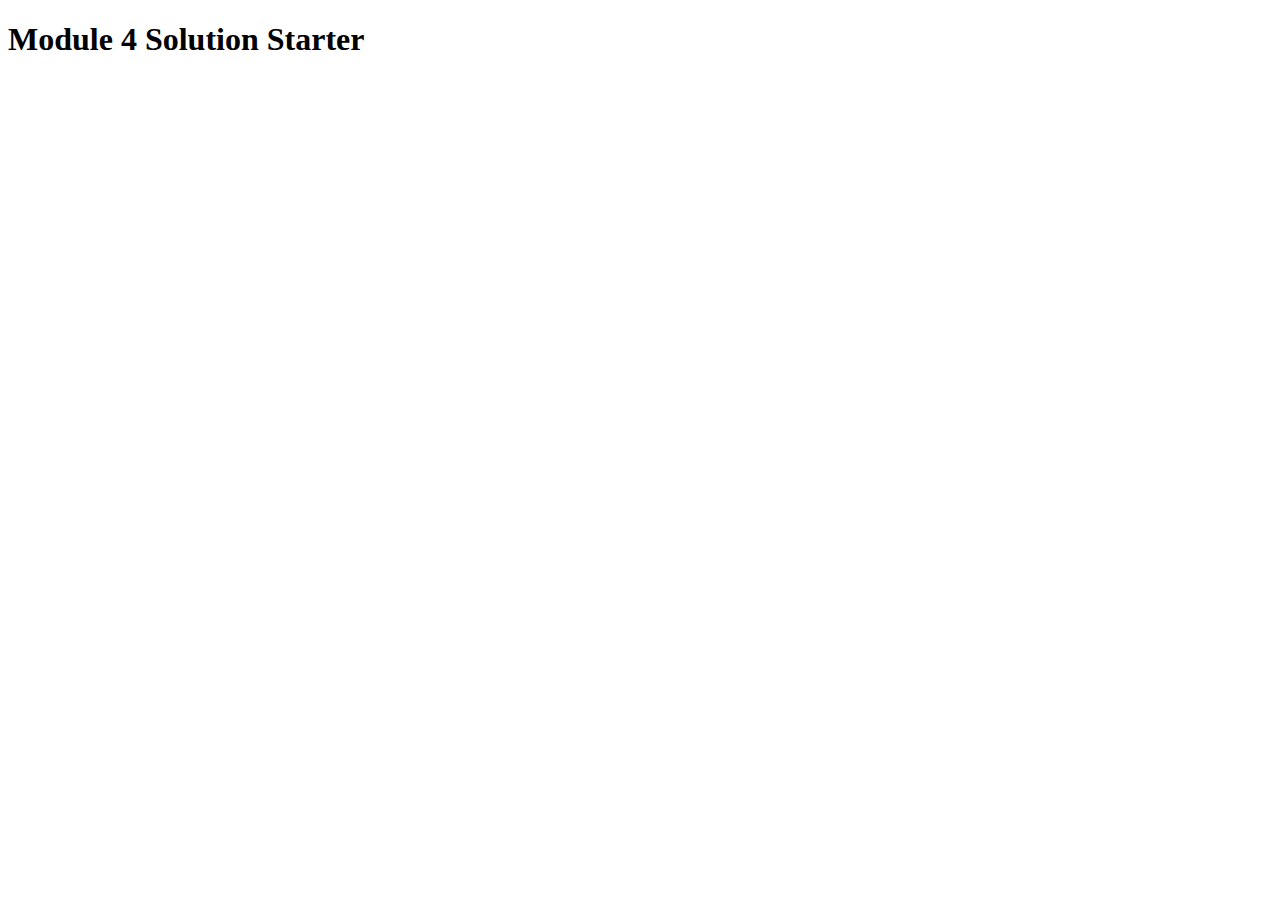
<file: module4-solution/index.html>
<!DOCTYPE html>
<html>
<head>
  <meta charset="utf-8">
  <title>Module 4 Solution Starter</title>
  <script>
    var names = []; // DO NOT REMOVE
  </script>
  <script src="SpeakHello.js"></script>
  <script src="SpeakGoodBye.js"></script>
  <script src="script.js"></script>
</head>
<body>
  <h1>Module 4 Solution Starter</h1>
</body>
</html>
</file>
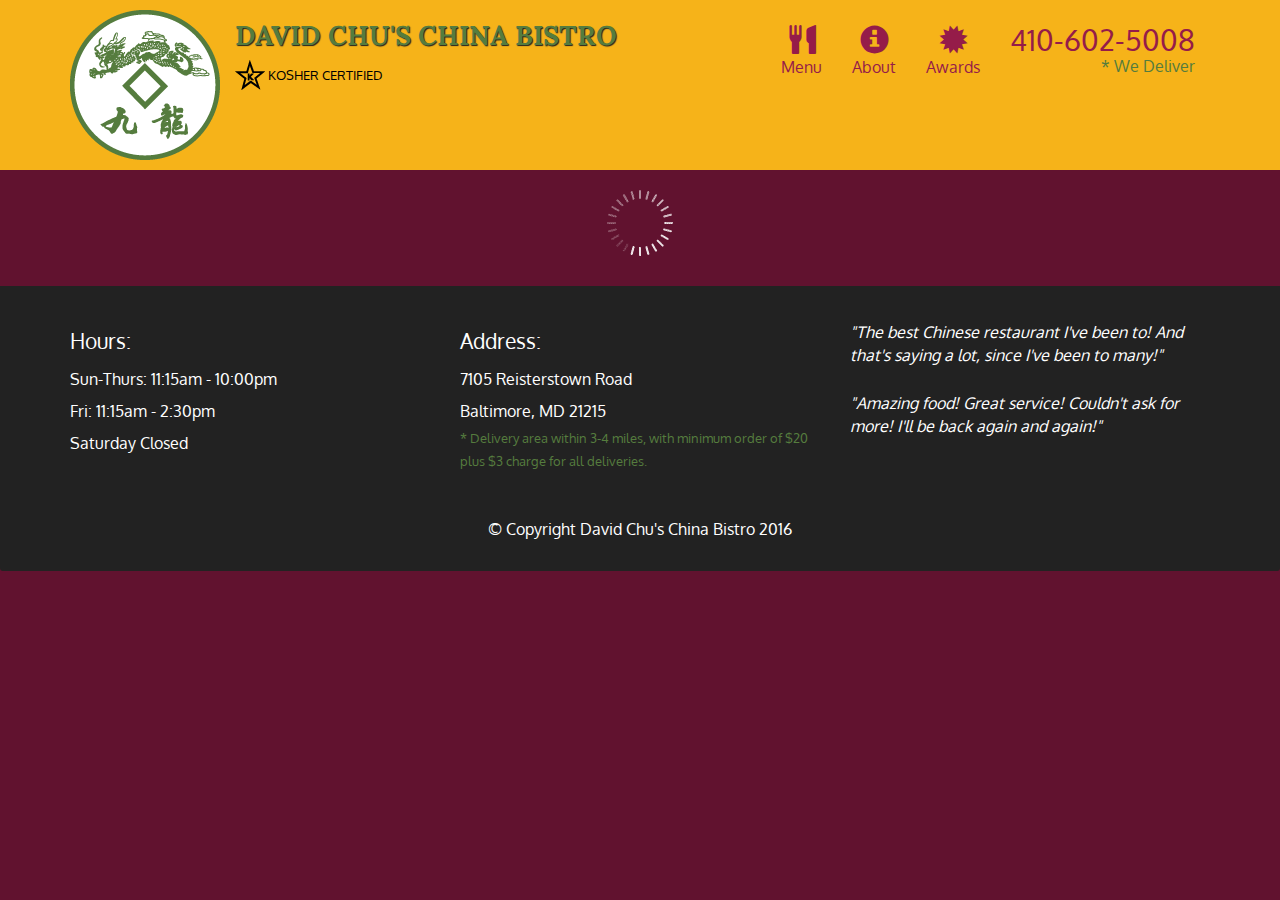
<file: module5-solution/index.html>
<!doctype html>
<html lang="en">
  <head>
    <meta charset="utf-8">
    <meta http-equiv="X-UA-Compatible" content="IE=edge">
    <meta name="viewport" content="width=device-width, initial-scale=1">
    <title>David Chu's China Bistro</title>
    <link rel="stylesheet" href="css/bootstrap.min.css">
    <link rel="stylesheet" href="css/styles.css">
    <link href='https://fonts.googleapis.com/css?family=Oxygen:400,300,700' rel='stylesheet' type='text/css'>
    <link href='https://fonts.googleapis.com/css?family=Lora' rel='stylesheet' type='text/css'>
  </head>
<body>
  <header>
    <nav id="header-nav" class="navbar navbar-default">
      <div class="container">
        <div class="navbar-header">
          <a href="index.html" class="pull-left visible-md visible-lg">
            <div id="logo-img" alt="Logo image"></div>
          </a>

          <div class="navbar-brand">
            <a href="index.html"><h1>David Chu's China Bistro</h1></a>
            <p>
              <img src="images/star-k-logo.png" alt="Kosher certification">
              <span>Kosher Certified</span>
            </p>
          </div>

          <button id="navbarToggle" type="button" class="navbar-toggle collapsed" data-toggle="collapse" data-target="#collapsable-nav" aria-expanded="false">
            <span class="sr-only">Toggle navigation</span>
            <span class="icon-bar"></span>
            <span class="icon-bar"></span>
            <span class="icon-bar"></span>
          </button>
        </div>
        
        <div id="collapsable-nav" class="collapse navbar-collapse">
           <ul id="nav-list" class="nav navbar-nav navbar-right">
            <li id="navHomeButton" class="visible-xs active">
              <a href="index.html">
                <span class="glyphicon glyphicon-home"></span> Home</a>
            </li>
            <li id="navMenuButton">
              <a href="#" onclick="$dc.loadMenuCategories();">
                <span class="glyphicon glyphicon-cutlery"></span><br class="hidden-xs"> Menu</a>
            </li>
            <li>
              <a href="#">
                <span class="glyphicon glyphicon-info-sign"></span><br class="hidden-xs"> About</a>
            </li>
            <li>
              <a href="#">
                <span class="glyphicon glyphicon-certificate"></span><br class="hidden-xs"> Awards</a>
            </li>
            <li id="phone" class="hidden-xs">
              <a href="tel:410-602-5008">
                <span>410-602-5008</span></a><div>* We Deliver</div>
            </li>
          </ul><!-- #nav-list -->
        </div><!-- .collapse .navbar-collapse -->
      </div><!-- .container -->
    </nav><!-- #header-nav -->
  </header>

  <div id="call-btn" class="visible-xs">
    <a class="btn" href="tel:410-602-5008">
    <span class="glyphicon glyphicon-earphone"></span>
    410-602-5008
    </a>
  </div>
  <div id="xs-deliver" class="text-center visible-xs">* We Deliver</div>

  <div id="main-content" class="container"></div>

  <footer class="panel-footer">
    <div class="container">
      <div class="row">
        <section id="hours" class="col-sm-4">
          <span>Hours:</span><br>
          Sun-Thurs: 11:15am - 10:00pm<br>
          Fri: 11:15am - 2:30pm<br>
          Saturday Closed
          <hr class="visible-xs">
        </section>
        <section id="address" class="col-sm-4">
          <span>Address:</span><br>
          7105 Reisterstown Road<br>
          Baltimore, MD 21215
          <p>* Delivery area within 3-4 miles, with minimum order of $20 plus $3 charge for all deliveries.</p>
          <hr class="visible-xs">
        </section>
        <section id="testimonials" class="col-sm-4">
          <p>"The best Chinese restaurant I've been to! And that's saying a lot, since I've been to many!"</p>
          <p>"Amazing food! Great service! Couldn't ask for more! I'll be back again and again!"</p>
        </section>
      </div>
      <div class="text-center">&copy; Copyright David Chu's China Bistro 2016</div>
    </div>
  </footer>

  <!-- jQuery (Bootstrap JS plugins depend on it) -->
  <script src="js/jquery-2.1.4.min.js"></script>
  <script src="js/bootstrap.min.js"></script>
  <script src="js/ajax-utils.js"></script>
  <script src="js/script.js"></script>
</body>
</html>
</file>
<file: module5-solution/css/styles.css>
body {
  font-size: 16px;
  color: #fff;
  background-color: #61122f;
  font-family: 'Oxygen', sans-serif;
}

/** HEADER **/
#header-nav {
  background-color: #f6b319;
  border-radius: 0;
  border: 0;
}

#logo-img {
  background: url('../images/restaurant-logo_large.png') no-repeat;
  width: 150px;
  height: 150px;
  margin: 10px 15px 10px 0;
}

.navbar-brand {
  padding-top: 25px;
}
.navbar-brand h1 { /* Restaurant name */
  font-family: 'Lora', serif;
  color: #557c3e;
  font-size: 1.5em;
  text-transform: uppercase;
  font-weight: bold;
  text-shadow: 1px 1px 1px #222;
  margin-top: 0;
  margin-bottom: 0;
  line-height: .75;
}
.navbar-brand a:hover, .navbar-brand a:focus {
  text-decoration: none;
}
.navbar-brand p { /* Kosher cert */
  color: #000;
  text-transform: uppercase;
  font-size: .7em;
  margin-top: 15px;
}
.navbar-brand p span { /* Star-K */
  vertical-align: middle;
}

#nav-list {
  margin-top: 10px;
}
#nav-list a {
  color: #951C49;
  text-align: center;
}
#nav-list a:hover {
  background: #E7E7E7;
}
#nav-list a span {
  font-size: 1.8em;
}

#phone {
  margin-top: 5px;
}
#phone a { /* Phone number */
  text-align: right;
  padding-bottom: 0;
}
#phone div { /* We Deliver */
  color: #557c3e;
  text-align: right;
  padding-right: 15px;
}

.navbar-header button.navbar-toggle, .navbar-header .icon-bar {
  border: 1px solid #61122f;
}
.navbar-header button.navbar-toggle {
  clear: both;
  margin-top: -30px;
}
/* END HEADER */

/* FOOTER */
.panel-footer {
  margin-top: 30px;
  padding-top: 35px;
  padding-bottom: 30px;
  background-color: #222;
  border-top: 0;
}
.panel-footer div.row {
  margin-bottom: 35px;
}
#hours, #address {
  line-height: 2;
}
#hours > span, #address > span {
  font-size: 1.3em;
}
#address p {
  color: #557c3e;
  font-size: .8em;
  line-height: 1.8;
}
#testimonials {
  font-style: italic;
}
#testimonials p:nth-child(2) {
  margin-top: 25px;
}
/* END FOOTER */



/* HOME PAGE */
.container .jumbotron {
  box-shadow: 0 0 50px #3F0C1F;
  border: 2px solid #3F0C1F;
}

#menu-tile, #specials-tile, #map-tile {
  height: 250px;
  width: 100%;
  margin-bottom: 15px;
  position: relative;
  border: 2px solid #3F0C1F;
  overflow: hidden;
}
#menu-tile:hover, #specials-tile:hover, #map-tile:hover {
  box-shadow: 0 1px 5px 1px #cccccc;
}
#menu-tile {
  background: url('../images/menu-tile.jpg') no-repeat;
  background-position: center;
}
#specials-tile {
  background: url('../images/specials-tile.jpg') no-repeat;
  background-position: center;
}
#menu-tile span, #specials-tile span, #map-tile span {
  position: absolute;
  bottom: 0;
  right: 0;
  width: 100%;
  text-align: center;
  font-size: 1.6em;
  text-transform: uppercase;
  background-color: #000;
  color: #fff;
  opacity: .8;
}
/* END HOME PAGE */

/* MENU CATEGORIES PAGE */
.category-tile { 
  position: relative;
  border: 2px solid #3F0C1F;
  overflow: hidden;
  width: 200px;
  height: 200px;
  margin: 0 auto 15px;
}
.category-tile span {
  position: absolute;
  bottom: 0;
  right: 0;
  width: 100%;
  text-align: center;
  font-size: 1.2em;
  text-transform: uppercase;
  background-color: #000;
  color: #fff;
  opacity: .8;
}
.category-tile:hover {
  box-shadow: 0 1px 5px 1px #cccccc;
}

#menu-categories-title + div {
  margin-bottom: 50px;
}
/* END MENU CATEGORIES PAGE */

/* SINGLE CATEGORY PAGE */
.menu-item-tile {
  margin-bottom: 25px;
}
.menu-item-tile hr {
  width: 80%;
}
.menu-item-tile .menu-item-price {
  font-size: 1.1em;
  text-align: right;
  margin-top: -15px;
  margin-right: -15px;
}
.menu-item-tile .menu-item-price span {
  font-size: .6em;
}
.menu-item-photo {
  position: relative;
  border: 2px solid #3F0C1F; 
  overflow: hidden;
  padding: 0;
  margin-right: -15px;
  margin-left: auto;
  margin-bottom: 20px;
  max-width: 250px;
}
.menu-item-photo div {
  position: absolute;
  bottom: 0;
  right: 0;
  width: 80px;
  background-color: #557c3e;
  text-align: center;
}
.menu-item-description {
  padding-right: 30px;
}
h3.menu-item-title {
  margin: 0 0 10px;
}
.menu-item-details {
  font-size: .9em;
  font-style: italic;
}
/* END SINGLE CATEGORY PAGE */


/********** Large devices only **********/
@media (min-width: 1200px) {
  .container .jumbotron {
    background: url('../images/jumbotron_1200.jpg') no-repeat;
    height: 675px;
  }
}

/********** Medium devices only **********/
@media (min-width: 992px) and (max-width: 1199px) {
  /* Header */
  #logo-img {
    background: url('../images/restaurant-logo_medium.png') no-repeat;
    width: 100px;
    height: 100px;
    margin: 5px 5px 5px 0;
  }
  /* End Header */

  /* Home Page */
  .container .jumbotron {
    background: url('../images/jumbotron_992.jpg') no-repeat;
    height: 558px;
  }
  /* End Home Page */
}

/********** Small devices only **********/
@media (min-width: 768px) and (max-width: 991px) {
  /* Home Page */
  .container .jumbotron {
    background: url('../images/jumbotron_768.jpg') no-repeat;
    height: 432px;
  }
  /* End Home Page */
}

/********** Extra small devices only **********/
@media (max-width: 767px) {
  /* Header */
  .navbar-brand {
    padding-top: 10px;
    height: 80px;
  }
  .navbar-brand h1 { /* Restaurant name */
    padding-top: 10px;
    font-size: 5vw; /* 1vw = 1% of viewport width */
  }
  .navbar-brand p { /* Kosher cert */
    font-size: .6em;
    margin-top: 12px;
  }
  .navbar-brand p img { /* Star-K */
    height: 20px;
  }

  #collapsable-nav a { /* Collapsed nav menu text */
    font-size: 1.2em;
  }
  #collapsable-nav a span { /* Collapsed nav menu glyph */
    font-size: 1em;
    margin-right: 5px;
  }

  #call-btn > a {
    font-size: 1.5em;
    display: block;
    margin: 0 20px;
    padding: 10px;
    border: 2px solid #fff;
    background-color: #f6b319;
    color: #951c49;
  }
  #xs-deliver {
    margin-top: 5px;
    font-size: .7em;
    letter-spacing: .1em;
    text-transform: uppercase;
  }
  /* End Header */

  /* Footer */
  .panel-footer section {
    margin-bottom: 30px;
    text-align: center;
  }
  .panel-footer section:nth-child(3) {
    margin-bottom: 0; /* margin already exists on the whole row */
  }
  .panel-footer section hr {
    width: 50%;
  }
  /* End Footer */

  /* Home Page */
  .container .jumbotron {
    margin-top: 30px;
    padding: 0;
  }
  #menu-tile, #specials-tile {
    width: 360px;
    margin: 0 auto 15px;
  }

  .menu-item-photo {
    margin-right: auto;
  }
  .menu-item-tile .menu-item-price {
    text-align: center;
  }
  .menu-item-description {
    text-align: center;;
  }
}


/********** Super extra small devices Only :-) (e.g., iPhone 4) **********/
@media (max-width: 479px) {
  /* Header */
  .navbar-brand h1 { /* Restaurant name */
    padding-top: 5px;
    font-size: 6vw;
  }
  /* End Header */
  
  /* Home page */
  #menu-tile, #specials-tile {
    width: 280px;
    margin: 0 auto 15px;
  }

  .col-xxs-12 {
    position: relative;
    min-height: 1px;
    padding-right: 15px;
    padding-left: 15px;
    float: left;
    width: 100%;
  }
}
</file>
